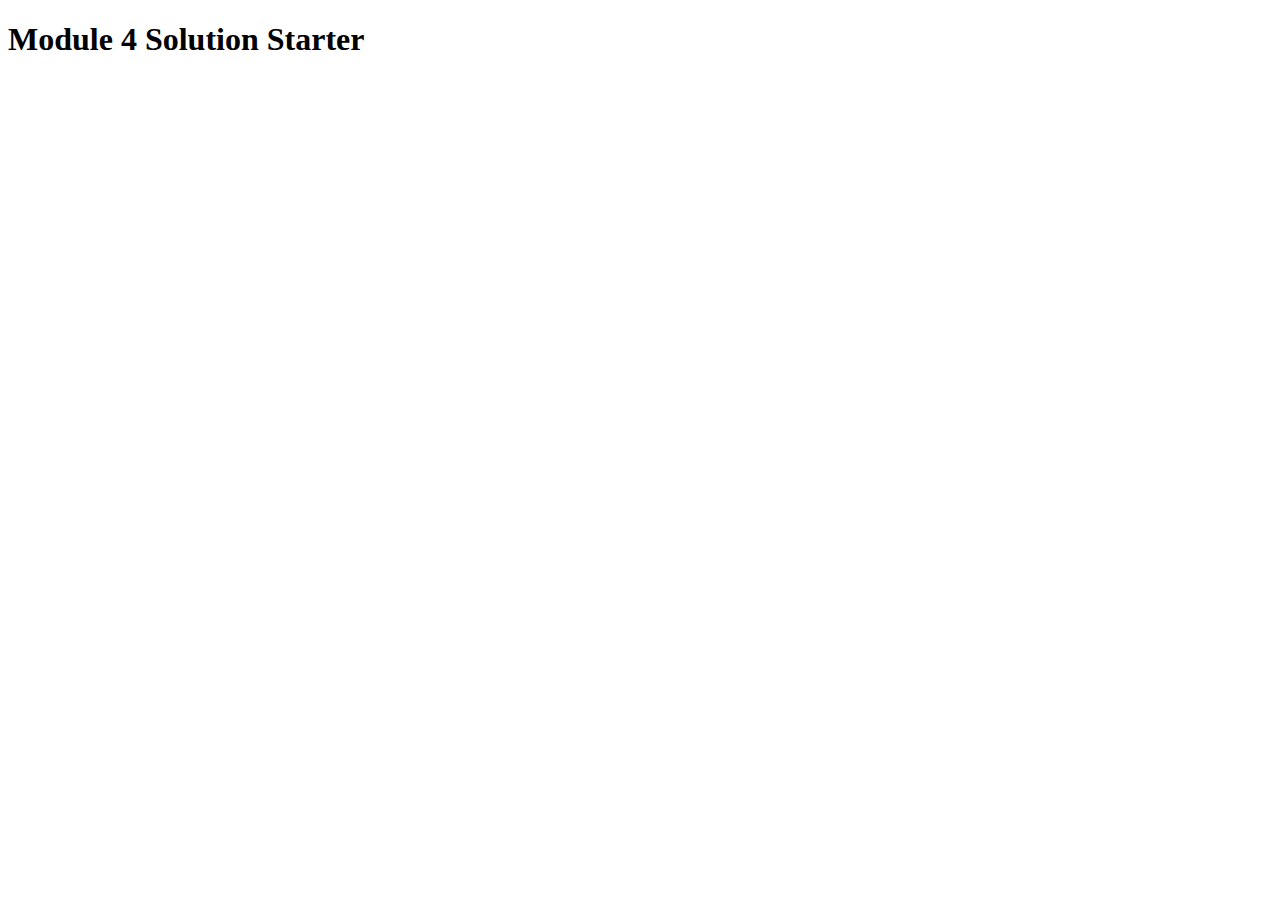
<file: module4-solution/index.html>
<!DOCTYPE html>
<html>
<head>
  <meta charset="utf-8">
  <title>Module 4 Solution Starter</title>
  <script>
    var names = []; // DO NOT REMOVE
  </script>
  <script src="SpeakHello.js"></script>
  <script src="SpeakGoodBye.js"></script>
  <script src="script.js"></script>
</head>
<body>
  <h1>Module 4 Solution Starter</h1>
</body>
</html>
</file>
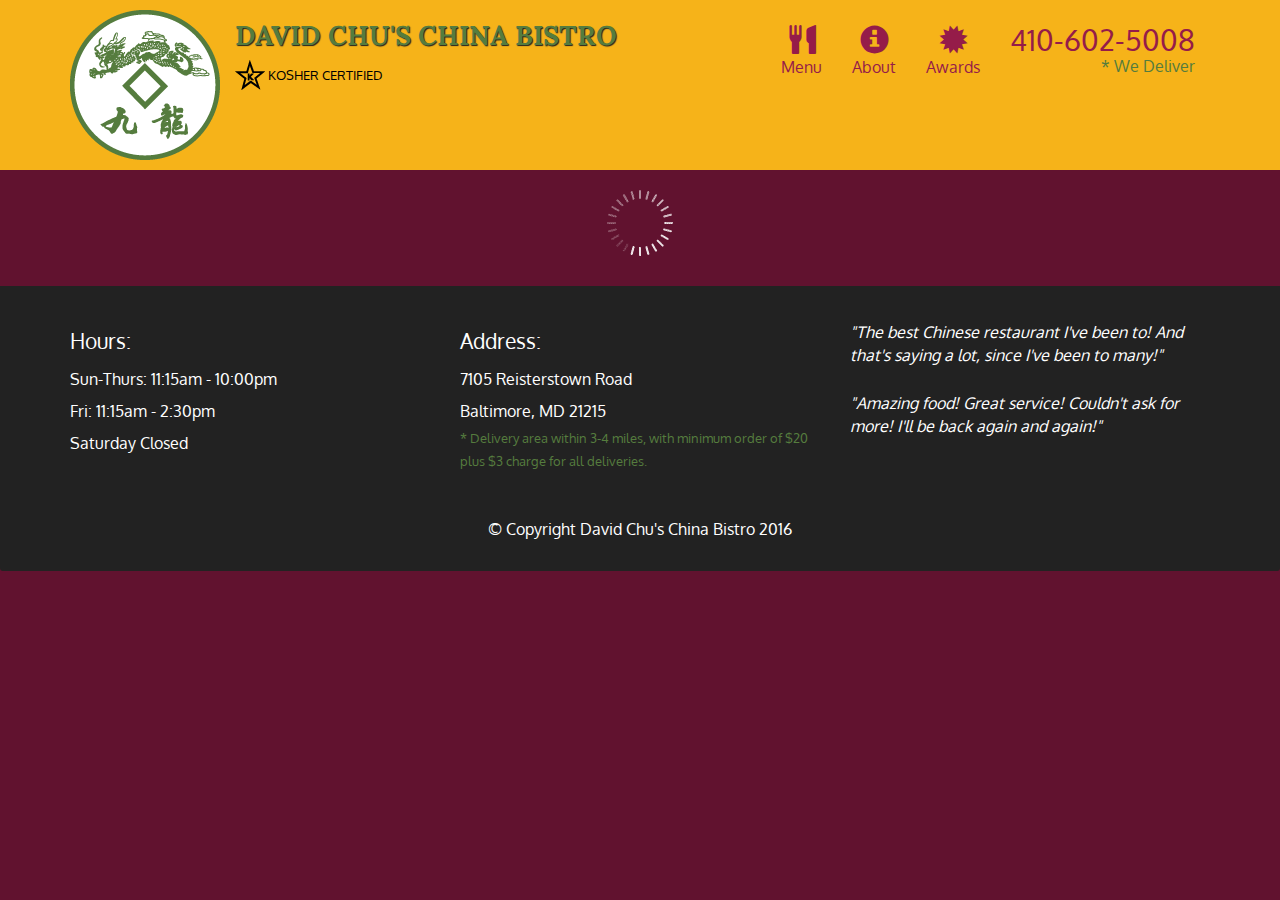
<file: module5-solution/index.html>
<!doctype html>
<html lang="en">
  <head>
    <meta charset="utf-8">
    <meta http-equiv="X-UA-Compatible" content="IE=edge">
    <meta name="viewport" content="width=device-width, initial-scale=1">
    <title>David Chu's China Bistro</title>
    <link rel="stylesheet" href="css/bootstrap.min.css">
    <link rel="stylesheet" href="css/styles.css">
    <link href='https://fonts.googleapis.com/css?family=Oxygen:400,300,700' rel='stylesheet' type='text/css'>
    <link href='https://fonts.googleapis.com/css?family=Lora' rel='stylesheet' type='text/css'>
  </head>
<body>
  <header>
    <nav id="header-nav" class="navbar navbar-default">
      <div class="container">
        <div class="navbar-header">
          <a href="index.html" class="pull-left visible-md visible-lg">
            <div id="logo-img" alt="Logo image"></div>
          </a>

          <div class="navbar-brand">
            <a href="index.html"><h1>David Chu's China Bistro</h1></a>
            <p>
              <img src="images/star-k-logo.png" alt="Kosher certification">
              <span>Kosher Certified</span>
            </p>
          </div>

          <button id="navbarToggle" type="button" class="navbar-toggle collapsed" data-toggle="collapse" data-target="#collapsable-nav" aria-expanded="false">
            <span class="sr-only">Toggle navigation</span>
            <span class="icon-bar"></span>
            <span class="icon-bar"></span>
            <span class="icon-bar"></span>
          </button>
        </div>
        
        <div id="collapsable-nav" class="collapse navbar-collapse">
           <ul id="nav-list" class="nav navbar-nav navbar-right">
            <li id="navHomeButton" class="visible-xs active">
              <a href="index.html">
                <span class="glyphicon glyphicon-home"></span> Home</a>
            </li>
            <li id="navMenuButton">
              <a href="#" onclick="$dc.loadMenuCategories();">
                <span class="glyphicon glyphicon-cutlery"></span><br class="hidden-xs"> Menu</a>
            </li>
            <li>
              <a href="#">
                <span class="glyphicon glyphicon-info-sign"></span><br class="hidden-xs"> About</a>
            </li>
            <li>
              <a href="#">
                <span class="glyphicon glyphicon-certificate"></span><br class="hidden-xs"> Awards</a>
            </li>
            <li id="phone" class="hidden-xs">
              <a href="tel:410-602-5008">
                <span>410-602-5008</span></a><div>* We Deliver</div>
            </li>
          </ul><!-- #nav-list -->
        </div><!-- .collapse .navbar-collapse -->
      </div><!-- .container -->
    </nav><!-- #header-nav -->
  </header>

  <div id="call-btn" class="visible-xs">
    <a class="btn" href="tel:410-602-5008">
    <span class="glyphicon glyphicon-earphone"></span>
    410-602-5008
    </a>
  </div>
  <div id="xs-deliver" class="text-center visible-xs">* We Deliver</div>

  <div id="main-content" class="container"></div>

  <footer class="panel-footer">
    <div class="container">
      <div class="row">
        <section id="hours" class="col-sm-4">
          <span>Hours:</span><br>
          Sun-Thurs: 11:15am - 10:00pm<br>
          Fri: 11:15am - 2:30pm<br>
          Saturday Closed
          <hr class="visible-xs">
        </section>
        <section id="address" class="col-sm-4">
          <span>Address:</span><br>
          7105 Reisterstown Road<br>
          Baltimore, MD 21215
          <p>* Delivery area within 3-4 miles, with minimum order of $20 plus $3 charge for all deliveries.</p>
          <hr class="visible-xs">
        </section>
        <section id="testimonials" class="col-sm-4">
          <p>"The best Chinese restaurant I've been to! And that's saying a lot, since I've been to many!"</p>
          <p>"Amazing food! Great service! Couldn't ask for more! I'll be back again and again!"</p>
        </section>
      </div>
      <div class="text-center">&copy; Copyright David Chu's China Bistro 2016</div>
    </div>
  </footer>

  <!-- jQuery (Bootstrap JS plugins depend on it) -->
  <script src="js/jquery-2.1.4.min.js"></script>
  <script src="js/bootstrap.min.js"></script>
  <script src="js/ajax-utils.js"></script>
  <script src="js/script.js"></script>
</body>
</html>
</file>
<file: module5-solution/css/styles.css>
body {
  font-size: 16px;
  color: #fff;
  background-color: #61122f;
  font-family: 'Oxygen', sans-serif;
}

/** HEADER **/
#header-nav {
  background-color: #f6b319;
  border-radius: 0;
  border: 0;
}

#logo-img {
  background: url('../images/restaurant-logo_large.png') no-repeat;
  width: 150px;
  height: 150px;
  margin: 10px 15px 10px 0;
}

.navbar-brand {
  padding-top: 25px;
}
.navbar-brand h1 { /* Restaurant name */
  font-family: 'Lora', serif;
  color: #557c3e;
  font-size: 1.5em;
  text-transform: uppercase;
  font-weight: bold;
  text-shadow: 1px 1px 1px #222;
  margin-top: 0;
  margin-bottom: 0;
  line-height: .75;
}
.navbar-brand a:hover, .navbar-brand a:focus {
  text-decoration: none;
}
.navbar-brand p { /* Kosher cert */
  color: #000;
  text-transform: uppercase;
  font-size: .7em;
  margin-top: 15px;
}
.navbar-brand p span { /* Star-K */
  vertical-align: middle;
}

#nav-list {
  margin-top: 10px;
}
#nav-list a {
  color: #951C49;
  text-align: center;
}
#nav-list a:hover {
  background: #E7E7E7;
}
#nav-list a span {
  font-size: 1.8em;
}

#phone {
  margin-top: 5px;
}
#phone a { /* Phone number */
  text-align: right;
  padding-bottom: 0;
}
#phone div { /* We Deliver */
  color: #557c3e;
  text-align: right;
  padding-right: 15px;
}

.navbar-header button.navbar-toggle, .navbar-header .icon-bar {
  border: 1px solid #61122f;
}
.navbar-header button.navbar-toggle {
  clear: both;
  margin-top: -30px;
}
/* END HEADER */

/* FOOTER */
.panel-footer {
  margin-top: 30px;
  padding-top: 35px;
  padding-bottom: 30px;
  background-color: #222;
  border-top: 0;
}
.panel-footer div.row {
  margin-bottom: 35px;
}
#hours, #address {
  line-height: 2;
}
#hours > span, #address > span {
  font-size: 1.3em;
}
#address p {
  color: #557c3e;
  font-size: .8em;
  line-height: 1.8;
}
#testimonials {
  font-style: italic;
}
#testimonials p:nth-child(2) {
  margin-top: 25px;
}
/* END FOOTER */



/* HOME PAGE */
.container .jumbotron {
  box-shadow: 0 0 50px #3F0C1F;
  border: 2px solid #3F0C1F;
}

#menu-tile, #specials-tile, #map-tile {
  height: 250px;
  width: 100%;
  margin-bottom: 15px;
  position: relative;
  border: 2px solid #3F0C1F;
  overflow: hidden;
}
#menu-tile:hover, #specials-tile:hover, #map-tile:hover {
  box-shadow: 0 1px 5px 1px #cccccc;
}
#menu-tile {
  background: url('../images/menu-tile.jpg') no-repeat;
  background-position: center;
}
#specials-tile {
  background: url('../images/specials-tile.jpg') no-repeat;
  background-position: center;
}
#menu-tile span, #specials-tile span, #map-tile span {
  position: absolute;
  bottom: 0;
  right: 0;
  width: 100%;
  text-align: center;
  font-size: 1.6em;
  text-transform: uppercase;
  background-color: #000;
  color: #fff;
  opacity: .8;
}
/* END HOME PAGE */

/* MENU CATEGORIES PAGE */
.category-tile { 
  position: relative;
  border: 2px solid #3F0C1F;
  overflow: hidden;
  width: 200px;
  height: 200px;
  margin: 0 auto 15px;
}
.category-tile span {
  position: absolute;
  bottom: 0;
  right: 0;
  width: 100%;
  text-align: center;
  font-size: 1.2em;
  text-transform: uppercase;
  background-color: #000;
  color: #fff;
  opacity: .8;
}
.category-tile:hover {
  box-shadow: 0 1px 5px 1px #cccccc;
}

#menu-categories-title + div {
  margin-bottom: 50px;
}
/* END MENU CATEGORIES PAGE */

/* SINGLE CATEGORY PAGE */
.menu-item-tile {
  margin-bottom: 25px;
}
.menu-item-tile hr {
  width: 80%;
}
.menu-item-tile .menu-item-price {
  font-size: 1.1em;
  text-align: right;
  margin-top: -15px;
  margin-right: -15px;
}
.menu-item-tile .menu-item-price span {
  font-size: .6em;
}
.menu-item-photo {
  position: relative;
  border: 2px solid #3F0C1F; 
  overflow: hidden;
  padding: 0;
  margin-right: -15px;
  margin-left: auto;
  margin-bottom: 20px;
  max-width: 250px;
}
.menu-item-photo div {
  position: absolute;
  bottom: 0;
  right: 0;
  width: 80px;
  background-color: #557c3e;
  text-align: center;
}
.menu-item-description {
  padding-right: 30px;
}
h3.menu-item-title {
  margin: 0 0 10px;
}
.menu-item-details {
  font-size: .9em;
  font-style: italic;
}
/* END SINGLE CATEGORY PAGE */


/********** Large devices only **********/
@media (min-width: 1200px) {
  .container .jumbotron {
    background: url('../images/jumbotron_1200.jpg') no-repeat;
    height: 675px;
  }
}

/********** Medium devices only **********/
@media (min-width: 992px) and (max-width: 1199px) {
  /* Header */
  #logo-img {
    background: url('../images/restaurant-logo_medium.png') no-repeat;
    width: 100px;
    height: 100px;
    margin: 5px 5px 5px 0;
  }
  /* End Header */

  /* Home Page */
  .container .jumbotron {
    background: url('../images/jumbotron_992.jpg') no-repeat;
    height: 558px;
  }
  /* End Home Page */
}

/********** Small devices only **********/
@media (min-width: 768px) and (max-width: 991px) {
  /* Home Page */
  .container .jumbotron {
    background: url('../images/jumbotron_768.jpg') no-repeat;
    height: 432px;
  }
  /* End Home Page */
}

/********** Extra small devices only **********/
@media (max-width: 767px) {
  /* Header */
  .navbar-brand {
    padding-top: 10px;
    height: 80px;
  }
  .navbar-brand h1 { /* Restaurant name */
    padding-top: 10px;
    font-size: 5vw; /* 1vw = 1% of viewport width */
  }
  .navbar-brand p { /* Kosher cert */
    font-size: .6em;
    margin-top: 12px;
  }
  .navbar-brand p img { /* Star-K */
    height: 20px;
  }

  #collapsable-nav a { /* Collapsed nav menu text */
    font-size: 1.2em;
  }
  #collapsable-nav a span { /* Collapsed nav menu glyph */
    font-size: 1em;
    margin-right: 5px;
  }

  #call-btn > a {
    font-size: 1.5em;
    display: block;
    margin: 0 20px;
    padding: 10px;
    border: 2px solid #fff;
    background-color: #f6b319;
    color: #951c49;
  }
  #xs-deliver {
    margin-top: 5px;
    font-size: .7em;
    letter-spacing: .1em;
    text-transform: uppercase;
  }
  /* End Header */

  /* Footer */
  .panel-footer section {
    margin-bottom: 30px;
    text-align: center;
  }
  .panel-footer section:nth-child(3) {
    margin-bottom: 0; /* margin already exists on the whole row */
  }
  .panel-footer section hr {
    width: 50%;
  }
  /* End Footer */

  /* Home Page */
  .container .jumbotron {
    margin-top: 30px;
    padding: 0;
  }
  #menu-tile, #specials-tile {
    width: 360px;
    margin: 0 auto 15px;
  }

  .menu-item-photo {
    margin-right: auto;
  }
  .menu-item-tile .menu-item-price {
    text-align: center;
  }
  .menu-item-description {
    text-align: center;;
  }
}


/********** Super extra small devices Only :-) (e.g., iPhone 4) **********/
@media (max-width: 479px) {
  /* Header */
  .navbar-brand h1 { /* Restaurant name */
    padding-top: 5px;
    font-size: 6vw;
  }
  /* End Header */
  
  /* Home page */
  #menu-tile, #specials-tile {
    width: 280px;
    margin: 0 auto 15px;
  }

  .col-xxs-12 {
    position: relative;
    min-height: 1px;
    padding-right: 15px;
    padding-left: 15px;
    float: left;
    width: 100%;
  }
}
</file>
